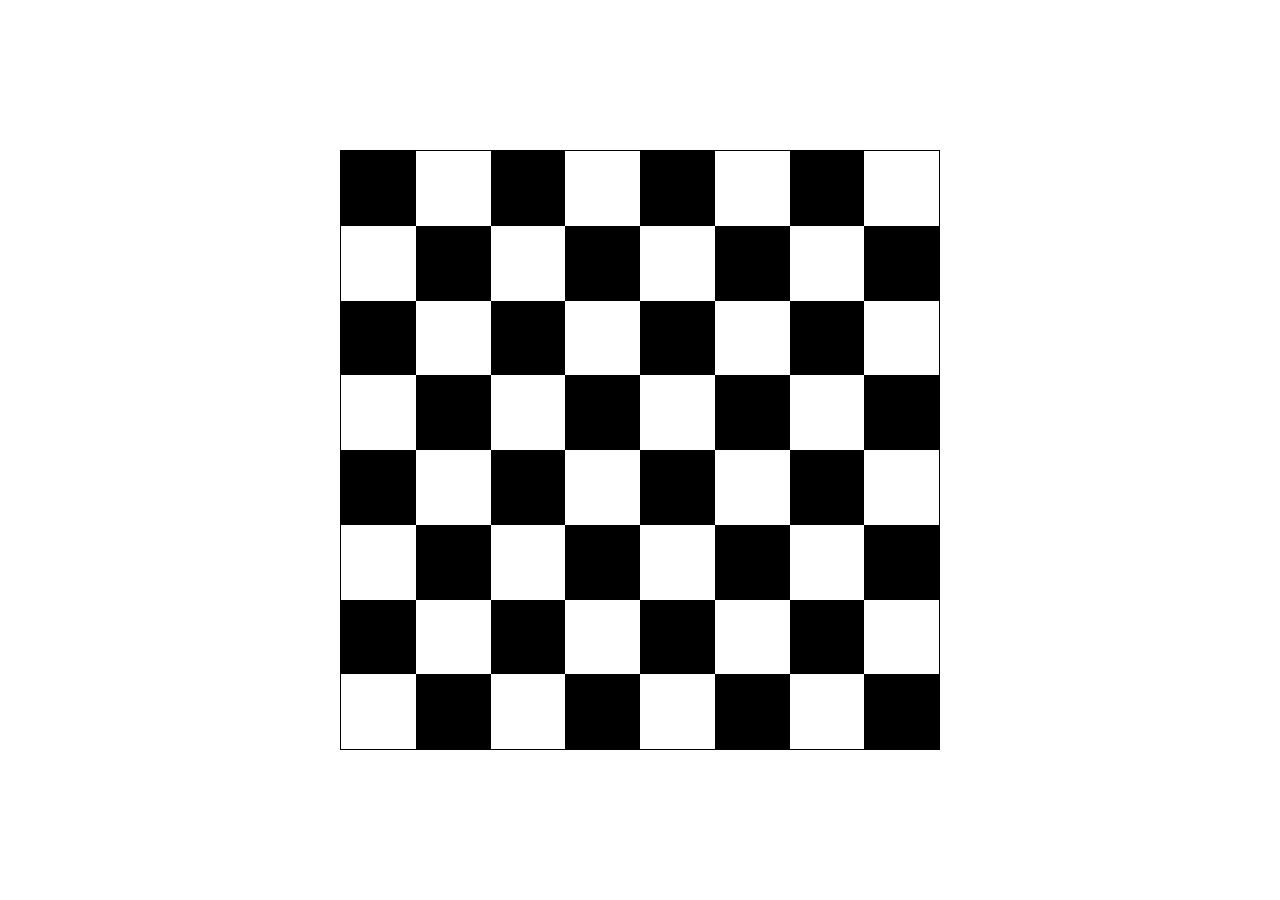
<file: 黑白棋盤.html>
<!DOCTYPE html>
<html lang="en">

  <head>
    <meta charset="UTF-8">
    <meta http-equiv="X-UA-Compatible" content="IE=edge">
    <meta name="viewport" content="width=device-width, initial-scale=1.0">
    <title>Document</title>

    <style>
      table {
        width: 600px;
        height: 600px;
        border: 1px solid black;
        position: absolute;
        left: 50%;
        top: 50%;
        transform: translate(-50%, -50%);
        border-spacing: 0;
      }

      #nth-child-2 :nth-child(odd) {
        background-color: black;
        border: 0;
      }

      #nth-child-2 :nth-child(even) {
        background-color: rgb(255, 255, 255);
        border: 0;
      }

      #nth-child-3 :nth-child(odd) {
        background-color: rgb(255, 255, 255);
        border: 0;
      }

      #nth-child-3 :nth-child(even) {
        background-color: black;
        border: 0;
      }
    </style>
  </head>

  <body>




    <table>
      <tr id="nth-child-2">
        <td></td>
        <td></td>
        <td></td>
        <td></td>
        <td></td>
        <td></td>
        <td></td>
        <td></td>
      </tr>
      <tr id="nth-child-3">
        <td></td>
        <td></td>
        <td></td>
        <td></td>
        <td></td>
        <td></td>
        <td></td>
        <td></td>
      </tr>
      <tr id="nth-child-2">
        <td></td>
        <td></td>
        <td></td>
        <td></td>
        <td></td>
        <td></td>
        <td></td>
        <td></td>
      </tr>
      <tr id="nth-child-3">
        <td></td>
        <td></td>
        <td></td>
        <td></td>
        <td></td>
        <td></td>
        <td></td>
        <td></td>
      </tr>
      <tr id="nth-child-2">
        <td></td>
        <td></td>
        <td></td>
        <td></td>
        <td></td>
        <td></td>
        <td></td>
        <td></td>
      </tr>
      <tr id="nth-child-3">
        <td></td>
        <td></td>
        <td></td>
        <td></td>
        <td></td>
        <td></td>
        <td></td>
        <td></td>
      </tr>
      <tr id="nth-child-2">
        <td></td>
        <td></td>
        <td></td>
        <td></td>
        <td></td>
        <td></td>
        <td></td>
        <td></td>
      </tr>
      <tr id="nth-child-3">
        <td></td>
        <td></td>
        <td></td>
        <td></td>
        <td></td>
        <td></td>
        <td></td>
        <td></td>
      </tr>


    </table>
  </body>

</html>
</file>
